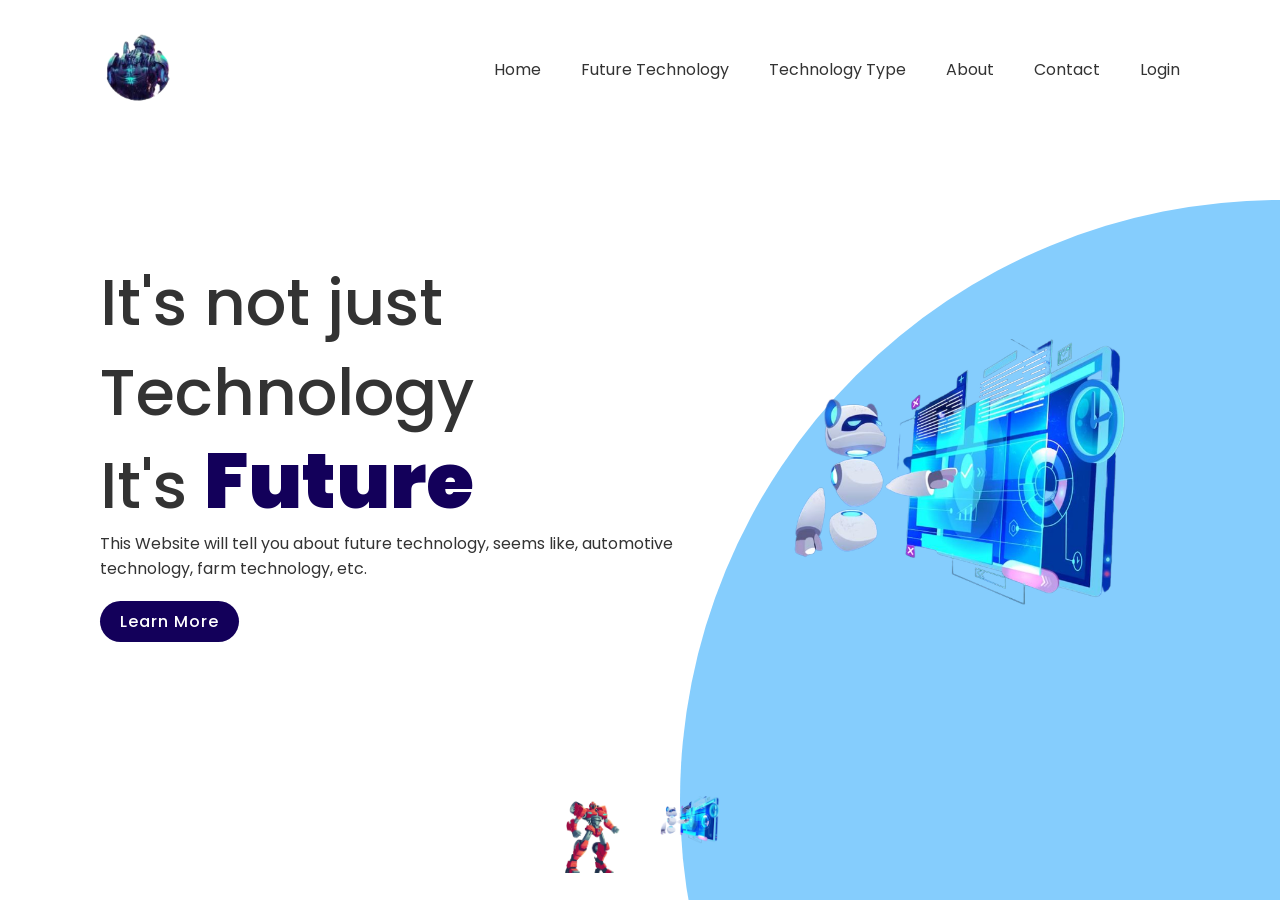
<file: tech.id/index.html>
<!DOCTYPE html>
<html lang="en">
<head>
    <meta charset="UTF-8">
   
    <link rel="stylesheet" href="style.css">
    <title>Document</title>
</head>
<body>
    <section>
        <div class="circle"></div>
        <header>
            <a href="#"><img src="logo.png" class="logo"></a>
           
            <ul>
                <li><a href="index.html">Home</a></li>
                <li><a href="FT.html">Future Technology</a></li>
                <li><a href="tech_t.php">Technology Type</a></li>
                <li><a href="about.html">About</a></li>
                <li><a href="contact.html">Contact</a></li>
                <li><a href="index.php">Login</a></li>
            </ul>
        </header>
        <div class="content">
            <div class="textBox">
                <h2>It's not just Technology<br>It's <span>Future</span></h2>
               <p>This Website will tell you about future technology, seems like, automotive technology, farm technology, etc.</p>
               <a href="#">Learn More</a>

              
            </div>
            <div class="imgBox">
                <img src="blue_robot.png" class="brobot">
            </div>
        </div>
        <ul class="thumb">
            <li><img src="red_robot.png" width="70px" onclick="imgSlider('red_robot.png'); changeCircleColor('#820000')"></li>
           
            <li><img src="blue_robot.png" width="70px" onclick="imgSlider('blue_robot.png'); changeCircleColor('#85CDFD')"></li>
        </ul>
        
    </section>
    <script type="text/javascript">
        function imgSlider(anything){
            document.querySelector('.brobot').src = anything;
        }
        function changeCircleColor(color){
            const circle = document.querySelector('.circle');
            circle.style.background = color;
        }
    </script>
</body>
</html>
</file>
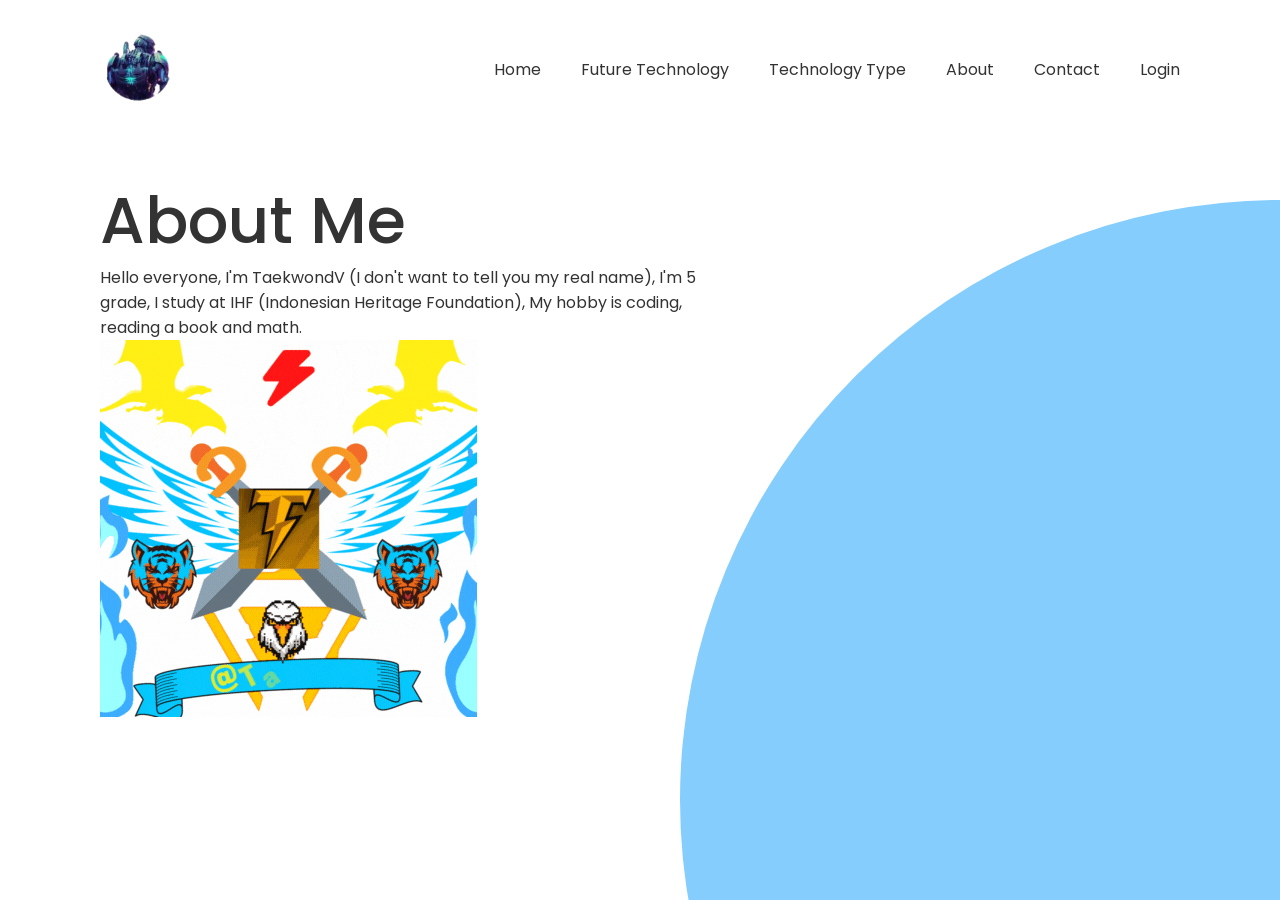
<file: tech.id/about.html>
<!DOCTYPE html>
<html lang="en">
<head>
    <meta charset="UTF-8">
    <link rel="stylesheet" href="style.css">
    <title>Document</title>
</head>
<body>
    <section>
        <div class="circle"></div>
        <header>
            <a href="#"><img src="logo.png" class="logo"></a>
           
            <ul>
                <li><a href="index.html">Home</a></li>
                <li><a href="FT.html">Future Technology</a></li>
                <li><a href="tech_t.php">Technology Type</a></li>
                <li><a href="about.html">About</a></li>
                <li><a href="contact.html">Contact</a></li>
                <li><a href="index.php">Login</a></li>
            </ul>
        </header>
        <div class="content">
            <div class="textBox">
                <h2>About Me</h2>
           <p>Hello everyone, I'm TaekwondV (I don't want to tell you my real name), I'm 5 grade, I study at IHF (Indonesian Heritage Foundation), My hobby is coding, reading a book and math. </p>
           <img src="taek.gif">
            </div>
        </div>
    </section>
</body>
</html>
</file>
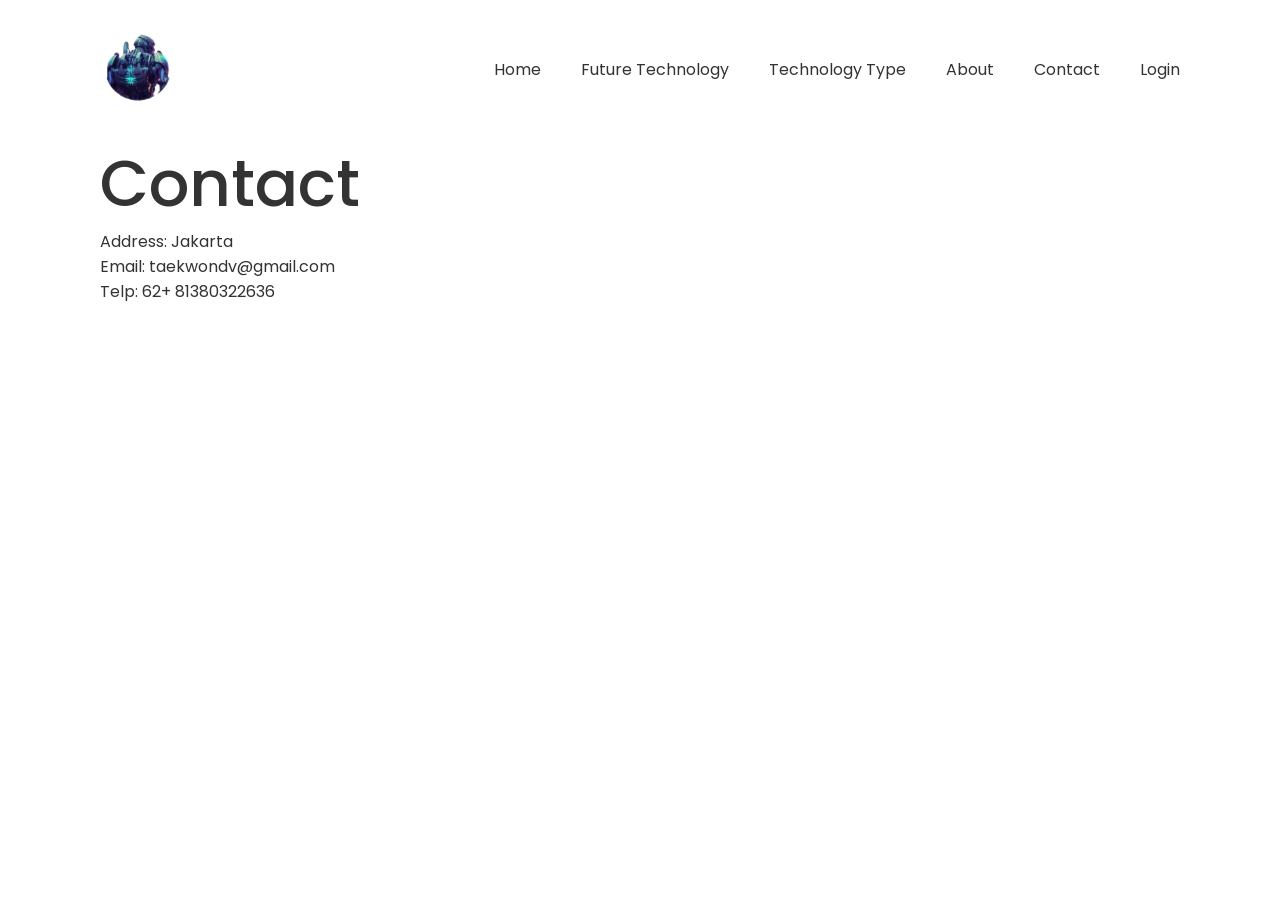
<file: tech.id/contact.html>
<!DOCTYPE html>
<html lang="en">
<head>
    <meta charset="UTF-8">
   <link rel="stylesheet" href="style.css">
    <title>Document</title>
</head>
<body>
    <section>
        
        <header>
            <a href="#"><img src="logo.png" class="logo"></a>
           
            <ul>
                <li><a href="index.html">Home</a></li>
                <li><a href="FT.html">Future Technology</a></li>
                <li><a href="tech_t.php">Technology Type</a></li>
                <li><a href="about.html">About</a></li>
                <li><a href="contact.html">Contact</a></li>
                <li><a href="index.php">Login</a></li>
            </ul>
        </header>
    <div class="content">
        <div class="textBox">
            <h2>Contact</h2>
            <p>Address: Jakarta
              
            </p>
            <p>
                Email: taekwondv@gmail.com
            </p>
            <p>
                Telp: 62+ 81380322636
            </p>
            <iframe src="https://www.google.com/maps/embed?pb=!1m18!1m12!1m3!1d786.0817292238402!2d106.8635405483239!3d-6.360442200152608!2m3!1f0!2f0!3f0!3m2!1i1024!2i768!4f13.1!3m3!1m2!1s0x2e69ec604013d769%3A0x4dc55090565901de!2sJl.%20Pelangi%20II%20No.1%2C%20Mekarsari%2C%20Kec.%20Cimanggis%2C%20Kota%20Depok%2C%20Jawa%20Barat%2016452!5e1!3m2!1sid!2sid!4v1675854530574!5m2!1sid!2sid" width="600" height="450" style="border:0;" allowfullscreen="" loading="lazy" referrerpolicy="no-referrer-when-downgrade"></iframe>
        </div>
        <br>
       
    </div>
    </section>
</body>
</html>
</file>
<file: tech.id/style.css>
@import url('https://fonts.googleapis.com/css?family=Poppins:200,300,400,500,600,700,800,900&display=swap');

*{
    margin: 0;
    padding: 0;
    box-sizing: border-box;
    font-family: 'Poppins', sans-serif;
}
section{
    position: relative;
    width: 100%;
    min-height: 100vh;
    padding: 100px;
    display: flex;
    justify-content: space-between;
    align-items: center;
    background: #fff;
}
header{
    position: absolute;
    top: 0;
    left: 0;
    width: 100%;
    padding: 20px 100px;
    display: flex;
    justify-content: space-between;
    align-items: center;
}
header .logo{
    position: relative;
    max-width: 80px;

}
header ul{
    position: relative;
    display: flex;
}
header ul li{
    list-style: none;

}
header ul li a{
display: inline-block;
color: #333;
font-weight: 400;
margin-left: 40px;
text-decoration: none;
transition: 0.5s;
border-radius: 5px;
}
header ul li a:hover{
    display: inline-block;
    color: #fff;
    background: #333;
    font-weight: 400;
    margin-left: 40px;
    text-decoration: none;
    transform: translateY(-15%);
    }
.content{
    position: relative;
    width: 100%;
    display: flex;
    justify-content: space-between;
    align-items: center;
}
.content .textBox{
    position: relative;
    max-width: 600px;


}
.content .textBox h2{
    color: #333;
    font-size: 4em;
    line-height: 1.4em;
    font-weight: 500;
  
}
.content .textBox h2 span{
    color: #13005A;
    font-size: 1.2em;
    font-weight: 900;
   
}
.content .textBox p{
    color: #333;

}
.content .textBox a{
    display: inline-block;
    margin-top: 20px;
    padding: 8px 20px;
    background: #13005A;
    color: #fff;
    border-radius: 40px;
    font-weight: 500;
    letter-spacing: 1px;
    text-decoration: none;
}
.content .imgBox{
    width: 600px;
    display: flex;
    justify-content: flex-end;
    padding-right: 50px;
    margin-top: 50px;

}
.content .imgBox img{
    max-width: 340px;
}
.content .textBox table{
    border-color: #13005A;
    border-radius: 5px;
    background-color: #13005A;
    margin-left: 50%;
}
.thumb{
    position: absolute;
    left: 50%;
    bottom: 20px;
   
    transform: translateX(-50%);
    display: flex;
}
.thumb li{
    list-style: none;
    display: inline-block;
    margin: 0 20px;
    cursor: pointer;
    transition: 0.5s;
}
.thumb li:hover{
    transform: translateY(-15px);
}
.thumb li img{
    max-width: 60px;
}
.circle{
    position: absolute;
    top: 0;
    left: 0;
    width: 100%;
    height: 100%;
    background: #85CDFD;
    clip-path: circle(600px at right 800px);
}
.content .textBox h5{
    color: #333;
    
}
.contento .textBx img{
    margin-bottom: 180%;
}
input{
    width: 500px;
}
form {
	top: 50%;
	width: 500px;
	border: 2px solid #ccc;
	padding: 30px;
	transform: translate(-0%, -10%);
	background: rgba(0, 0, 0, 0.5);
	border-radius: 15px;
}
input {
	display: block;
	border: 2px solid #ccc;
	width: 95%;
	padding: 10px;
	margin: 10px auto;
	border-radius: 5px;
}
label {
	color: #fff;
	font-size: 18px;
	padding: 10px;
}

button {
	float: right;
	background: #555;
	padding: 10px 15px;
	color: #fff;
	border-radius: 5px;
	margin-right: 10px;
	border: none;
}
button:hover{
	opacity: .7;
}
.error {
   background: #F2DEDE;
   color: #A94442;
   padding: 10px;
   width: 95%;
   border-radius: 5px;
   margin: 20px auto;
}

.success {
   background: #D4EDDA;
   color: #40754C;
   padding: 10px;
   width: 95%;
   border-radius: 5px;
   margin: 20px auto;
}

h1 {
	text-align: center;
	color: #144272;
}

.ca {
	font-size: 14px;
	display: inline-block;
	padding: 10px;
	text-decoration: none;
	color: #F7F7F7;
}
.ca:hover {
	text-decoration: underline;
	color: #DDDDDD;
} 

.home-nav a {
	background-color: #82AAE3;
	border-radius: 5px;
	padding: 10px;
	color: #FD841F;
	text-transform: uppercase;
	text-decoration: none;
}
</file>
